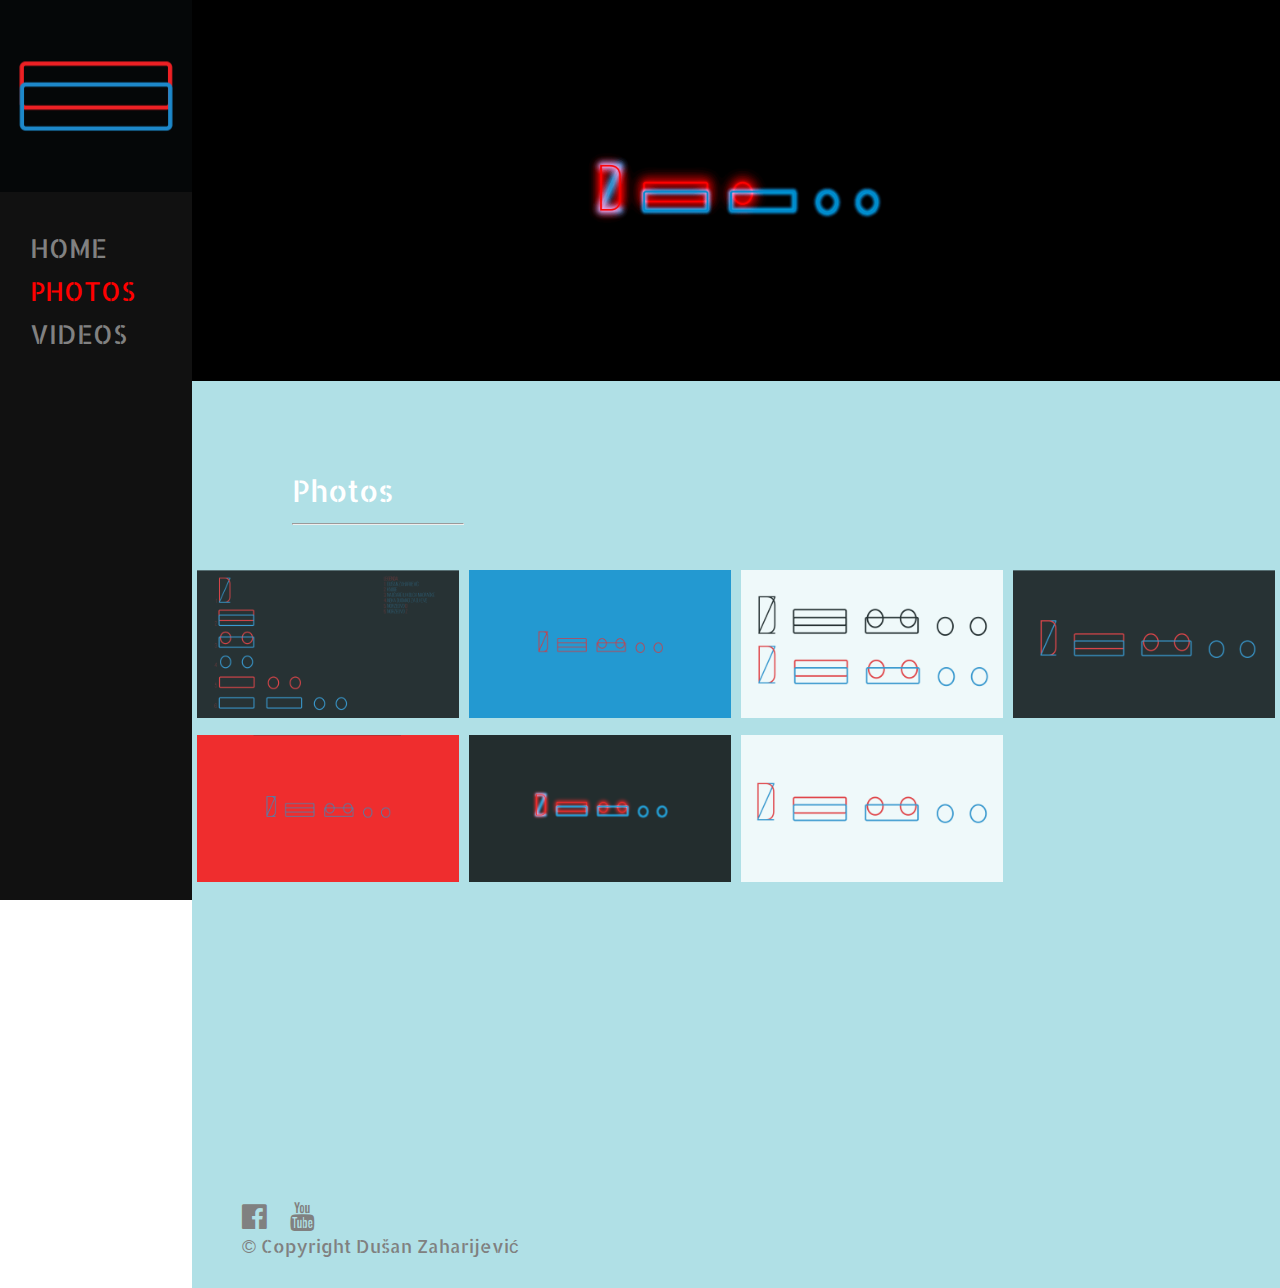
<file: photos.html>
<!DOCTYPE html>
<html>
<head>
<meta charset="UTF-8">
<meta name="viewport" content="width=device-width, initial-scale=1.0">
<link rel="stylesheet"  type="text/css" href="css/photos.css">
<link rel="stylesheet" href="https://fonts.googleapis.com/css?family=Allerta+Stencil">
<link rel="stylesheet" href="https://cdnjs.cloudflare.com/ajax/libs/font-awesome/4.7.0/css/font-awesome.min.css">
<script src="js/photos.js"></script>
<title>DZ</title>
<!--[if lt IE 9]>
  <script src="https://oss.maxcdn.com/libs/html5shiv/3.7.0/html5shiv.js"></script>
<![endif]-->
</head>

<!-- Body -->
<body>

  <!-- Header -->
  <header>
	<img src="images/neon-gif.gif" alt="DZ logo gif">
  </header>
  <!-- End header -->

  <!-- Sidenav bar -->
  <div id="sidenav">
  	<!-- Avatar image at the corner -->
  	<img src="images/profilna.png" alt="DZ logo" style="max-width: 100%">
	  <a href="index.html">HOME</a>
	  <a href="photos.html" class="current">PHOTOS</a>
	  <a href="videos.html">VIDEOS</a>
  </div>
  <!-- End sidenav bar -->

  <!-- Nav bar visible on mobile -->
  <div id="mySidenav" class="mobile_sidenav">
    <a href="javascript:void(0)" class="closebtn" onclick="closeNav()">&times;</a>
    <a href="index.html" class="current">HOME</a>
    <a href="photos.html">PHOTOS</a>
    <a href="videos.html">VIDEOS</a>
  </div>

  <span id="menu" onclick="openNav()">&#9776; Menu</span>
  <!-- End mobile nav bar -->

  <!-- Main container -->
  <main>
  	<!-- Photos -->
  	<p>Photos</p>
  	<hr>

    <!-- Photos gallery -->
    <div class="row">
      <div class="column">
        <img src="images/cover7.png" alt="DZ logo" style="width:100%" onclick="myFunction(this);">
      </div>
      <div class="column">
        <img src="images/cover3.png" alt="DZ logo" style="width:100%" onclick="myFunction(this);">
      </div>
      <div class="column">
        <img src="images/cover5.png" alt="DZ logo" style="width:100%" onclick="myFunction(this);">
      </div>
      <div class="column">
        <img src="images/cover4.png" alt="DZ logo" style="width:100%" onclick="myFunction(this);">
      </div>
      <div class="column">
        <img src="images/cover2.png" alt="DZ logo" style="width:100%" onclick="myFunction(this);">
      </div>
      <div class="column">
        <img src="images/cover.png" alt="DZ logo" style="width:100%" onclick="myFunction(this);">
      </div>
      <div class="column">
        <img src="images/cover6.png" alt="DZ logo" style="width:100%" onclick="myFunction(this);">
      </div>
    </div>

    <!-- Mobilew galery -->
    <div class="columnmob">
      <a href="images/cover7.png" target="_blank"><img src="images/cover7.png" alt="DZ logo" style="width:100%"></a>
    </div>
    <div class="columnmob">
      <a href="images/cover3.png" target="_blank"><img src="images/cover3.png" alt="DZ logo" style="width:100%"></a>
    </div>
    <div class="columnmob">
      <a href="images/cover5.png" target="_blank"><img src="images/cover5.png" alt="DZ logo" style="width:100%"></a>
    </div>
    <div class="columnmob">
      <a href="images/cover4.png" target="_blank"><img src="images/cover4.png" alt="DZ logo" style="width:100%"></a>
    </div>
    <div class="columnmob">
      <a href="images/cover2.png" target="_blank"><img src="images/cover2.png" alt="DZ logo" style="width:100%"></a>
    </div>
    <div class="columnmob">
      <a href="images/cover.png" target="_blank"><img src="images/cover.png" alt="DZ logo" style="width:100%"></a>
    </div>
    <div class="columnmob">
      <a href="images/cover6.png" target="_blank"><img src="images/cover6.png" alt="DZ logo" style="width:100%"></a>
    </div>
    <!-- End mobile gallery -->

    <div class="container">
      <span onclick="this.parentElement.style.display='none'" class="closebtn">&times;</span>
      <img id="expandedImg" style="width:100%">
    </div>
    <!-- End photo gallery -->
    <br><br><br><br>

  <!-- Footer -->
  <footer>
    <a href="https://www.facebook.com/dusan.zaharijevic" target="_blank" id="icon1">
      <i class="fa fa-facebook-official"></i>
    </a>
    <a href="https://www.youtube.com/channel/UCkXQL6cuWcWfuhk_369QAAw" target="_blank">
      <i class="fa fa-youtube"></i>
    </a>
    <p>&copy; Copyright Dušan Zaharijević</p>
  </footer>
  <!-- End footer -->

  </main>
  <!-- End main container -->

</body>
<!-- End body -->
</html>
</file>
<file: css/photos.css>
header, section, footer, aside, nav, main, article, figure {
  display: block; 
}

* {box-sizing: border-box;}

/* Body */ 
body, h1, h2, h3, h4, h5, h6, p {
  font-size: 100%;
  font-family: "Allerta Stencil", sans-serif;
  font-size-adjust: 0.58;
  margin: 0;
  padding: 0;
}
/* End body */

/* Main */
#sidenav {
  width: 15%;
  float: left;
  background-color: #111;
  height: 100%;
  position: fixed;
  top: 0;
  left: 0;
  z-index: 1;
  overflow: hidden;
}

#sidenav img {
  padding-bottom: 30px; 
}

#sidenav a {
  padding: 5px 30px;
  text-decoration: none;
  font-size: 25px;
  display: block;
  color: #818181;
}

#sidenav a:hover {
  color: #f1f1f1;
}

#sidenav .current {
	color: rgb(255, 0, 0);
}

/* Mobile sidenav */
.mobile_sidenav {
  height: 100%;
  width: 0;
  position: fixed;
  z-index: 1;
  top: 0;
  left: 0;
  background-color: #111;
  overflow-x: hidden;
  transition: 0.5s;
  padding-top: 60px;
}

#menu {
  display: none;
  background-color: red;
  padding-left: 10px;
  padding-top: 5px;
  padding-bottom: 5px;
  color: white;
  font-size: 23px; 
  cursor: pointer
}

.mobile_sidenav a {
  padding: 8px 8px 8px 32px;
  text-decoration: none;
  font-size: 25px;
  color: #818181;
  display: block;
  transition: 0.3s;
}

.mobile_sidenav a:hover {
  color: #f1f1f1;
}

.mobile_sidenav .closebtn {
  position: absolute;
  top: 0;
  right: 25px;
  font-size: 36px;
  margin-left: 50px;
}

/* Header */
header {
  background-color: black;
  width: 85%;
  height: auto;
  margin-left: 0;
  margin-top: 0;
  margin-right: 0;
  padding-top: 0;
  float: right;
}

header img {
	display: block;
	margin-left: auto;
	margin-right: auto;
  max-width: 35%;
}

header p {
  color: white;
  text-align: center;
  font-size: 7em;
  padding-top: 90px;
  text-shadow: 3px 4px 5px lightgrey;
  margin-top: 0;
}

/* Main container */
main {
  width: 85%;
  background-color: powderblue;
  clear: right;
  float: right;
  padding-top: 90px;
  font-size: 1.8em; 
  overflow: hidden;
}

main p {
  padding-left: 100px;
  color: white;
}

main a {
  text-decoration: none;
  color: grey;
}

main a:hover {
  color: rgb(191, 191, 191);
}

hr {
  border-width: 0.3px;
  color: white;
  margin-right: 75%;
  margin-bottom: 40px;
  margin-left: 100px;
}

/* Photo gallery */

/* The grid: Four equal columns that floats next to each other */
.column {
  float: left;
  width: 25%;
  padding: 5px;
}

/* Style the images inside the grid */
.column img {
  opacity: 0.8; 
  cursor: pointer; 
}

.column img:hover {
  opacity: 1;
}

/* Clear floats after the columns */
.row:after {
  content: "";
  display: table;
  clear: both;
}

/* The expanding image container */
.container {
  position: relative;
  display: none;
  margin-left: auto;
  margin-right: auto;
  margin-bottom: 30px;
}

/* Closable button inside the expanded image */
.closebtn {
  position: absolute;
  top: 10px;
  right: 15px;
  color: white;
  font-size: 35px;
  cursor: pointer;
}

/* Mobile gallery */
.columnmob {
  display: none;
}

/* Footer */ 
footer {
  padding-bottom: 30px;
  margin-top: 150px;
}

footer a {
  display: inline-block;
  padding-right: 15px;
}

#icon1 {
  padding-left: 50px;
}

footer p {
  font-size: 0.6em;
  color: grey;
  margin-left: -50px;
}
/* End main container*/


/* Above 1440px */ 
@media only screen and (min-width: 1440px) {
  /* Header */
  header img {
    max-width: 40%;
  }

  hr {
    visibility: hidden;
  }

  /* Footer */
  footer a {
    font-size: 1.8em;
  }

  footer p {
    font-size: 0.9em;
  }
}

/* Under 1160px */ 
@media only screen and (max-width: 1160px) {
/* Sidenav bar */
  #sidenav {
    width: 100%;
    height: auto;
    position: relative;
    background-color: black;
  }

  #sidenav img {
    display: none;
  }

  #sidenav a {
    float: left;
    font-size: 1.1em; 
    padding: 14px 16px;
    border-top: 0.5px solid black;
  }

  #sidenav a:hover {
    border-top: 0.5px solid red;
  }

  #sidenav .current {
  background-color: rgb(255, 0, 0);
  color: white;
  border-top: 0.5px solid red;
  }

  #sidenav .current:hover {
  background-color: lightcoral;
  border-top: 0.5px solid coral;
  }

  /* Header */
  header {
    width: 100%;
  } 

  /*Main container */
  main {
    width: 100%;
    padding-top: 80px;
  }

  hr {
    border-width: 0.4px;
    margin-right: 72%;
}
}

/* Under 768px */ 
@media only screen and (max-width: 768px) {
  /* Header */
  header img {
    max-width: 43%;
  } 

  hr {
    margin-right: 68%;
  }
}

/* Under 425px */ 
@media only screen and (max-width: 425px) {

  /* Header */
  header img {
    max-width: 55%;
  } 
  
  /* Sidenav menu */
  #menu {display: block;}

  #sidenav {display: none;}

  /* Main container */ 
  main {
    font-size: 1.5em; 
  }

  main p {
    padding-left: 50px;
  }

  hr {
    margin-right: 60%;
    margin-left: 50px;
    border-width: 0.3px; 
  }

  /* Footer */
  footer {
    text-align: center;
    margin-left: -50px;
  }

  footer a {
    padding-bottom: 20px;
    font-size: 2em;
    padding-right: 25px;

  }

  footer p {
    font-size: 0.7em;
    text-align: center;
  }
}

/* Under 375px */ 
@media only screen and (max-width: 375px) {
  /* Header */
  header img {
    max-width: 65%;
  }
  /* Main container */
  main {
    padding-top: 60px; 
  }

  main p {
    font-size: 0.9em;
  }

  hr {
    border-width: 0.3px; 
    margin-right: 60%;
  }

/* Photo gallery */
  .column {
    display: none;
  }

  .column img {
    display: none; 
  }

  #row {
    display: none;
  }

  .columnmob {
    display: block;
    padding-left: 5px;
    padding-right: 5px;
    padding-bottom: 10px;
  }

/* Footer */
  footer p {
    font-size: 0.8em;
    text-align: center;
    margin-left: 0;
    margin-right: 0;
  }

  footer a {
    font-size: 2em;
    padding-right: 25px;
  }
}

/* Under 320px */ 
@media only screen and (max-width: 320px) {
  /* Header */
  header img {
    max-width: 70%;
  }

  /* Main container */
  main p {
    padding-left: 40px;
  }

  hr {
    border-width: 0.4px;
    margin-right: 55%;
    margin-left: 40px;
  }
}

/* Under 210px */
@media only screen and (max-width: 210px) {
  /* Header */
  header img {
    max-width: 75%;
  }

  /* Main container */
  main p {
    padding-left: 30px;
  }

  hr {
    margin-right: 40%;
    margin-left: 30px;
  }

/* Footer */ 
footer p {
  font-size: 0.7em;
  padding-left: 15%;
  }

  footer a {
    font-size: 1.5em;
  }
}
</file>
